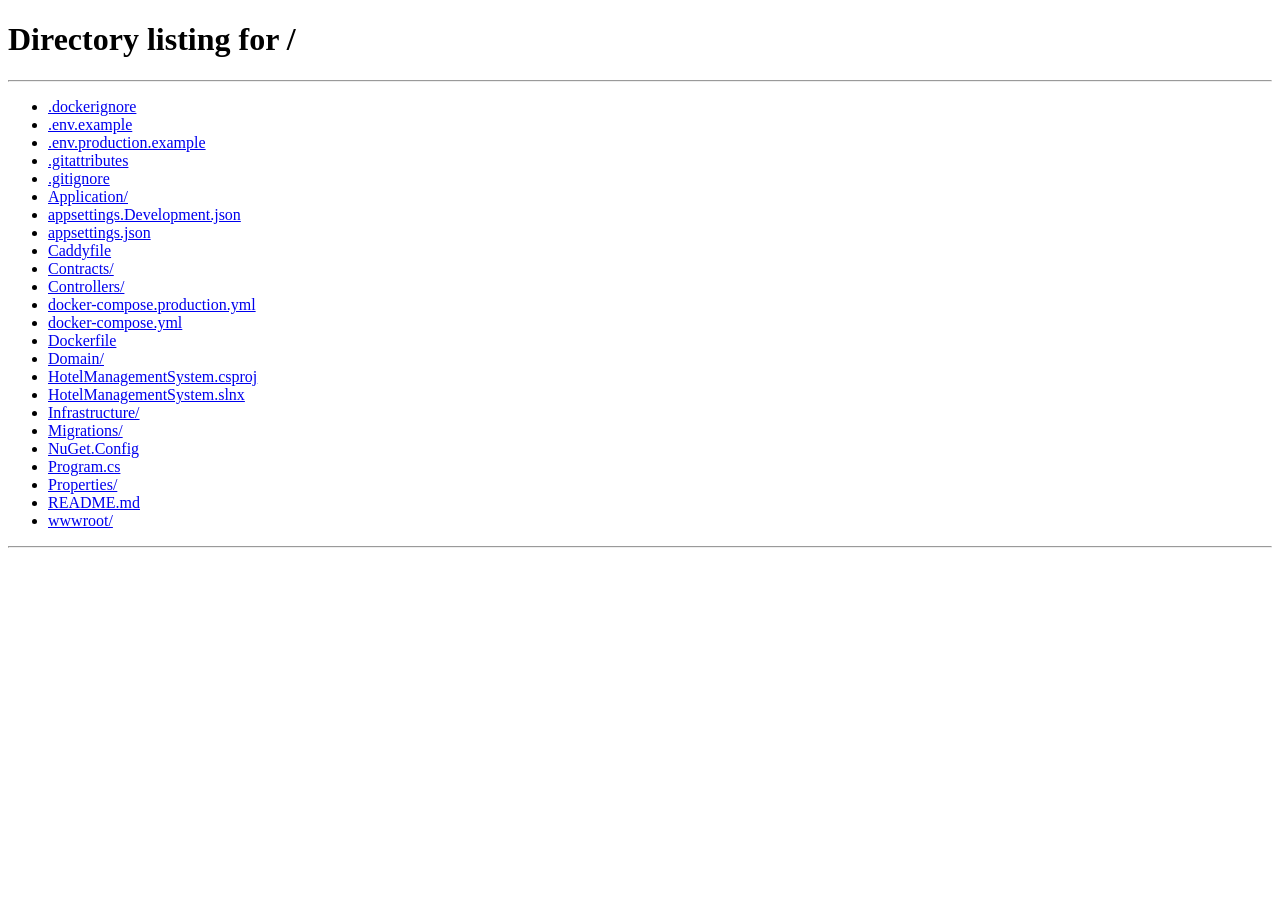
<file: wwwroot/admin.html>
<!doctype html>
<html lang="en">
<head>
  <meta charset="utf-8">
  <meta name="viewport" content="width=device-width,initial-scale=1">
  <meta http-equiv="Cache-Control" content="no-store">
  <title>Vacay Admin Dashboard</title>
</head>
<body>
  <p>Opening the protected Vacay admin dashboard…</p>
  <script>
    if (!localStorage.getItem('vacayToken')) sessionStorage.setItem('vacayAdminReturn', '1');
    location.replace('/#admin');
  </script>
</body>
</html>
</file>
